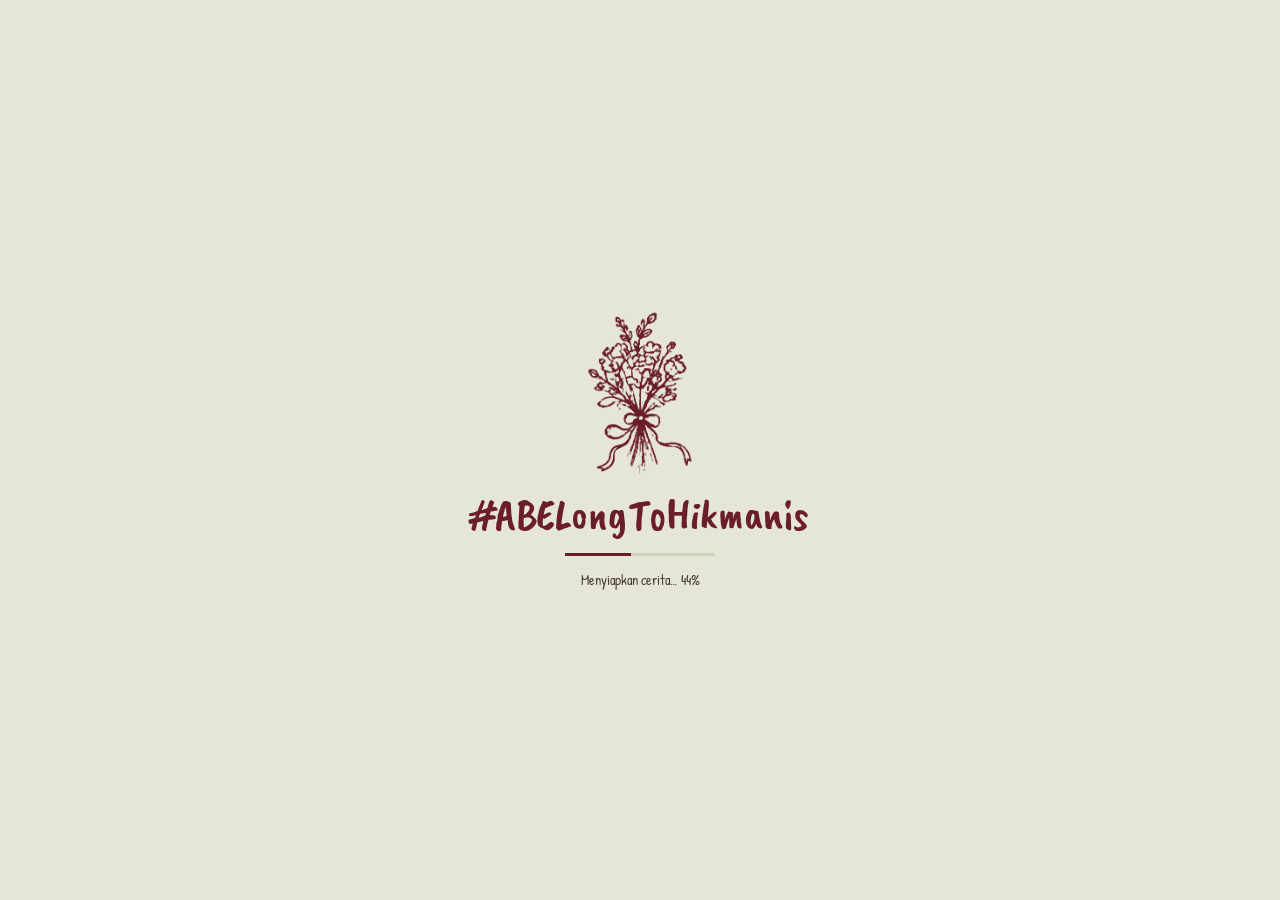
<file: index.html>
<!doctype html>
<html lang="id">
<head>
<meta charset="utf-8">
<meta name="viewport" content="width=device-width, initial-scale=1.0, maximum-scale=1.0, user-scalable=no, viewport-fit=cover">
<meta name="theme-color" content="#E5E6D6">
<meta name="format-detection" content="telephone=no">
<meta name="description" content="Dengan penuh kebahagiaan, kami mengundang Anda untuk hadir di hari istimewa kami.">
<meta property="og:type" content="website"><meta property="og:locale" content="id_ID"><meta property="og:title" content="Abel Tan &amp; Hikmanis — Undangan Pernikahan"><meta property="og:description" content="Kami mengundang Anda untuk hadir di hari istimewa kami."><meta property="og:url" content="https://abelongtohikmanis.web.id/"><meta property="og:site_name" content="Abel Tan &amp; Hikmanis"><meta property="og:image" content="https://abelongtohikmanis.web.id/assets/og/og-preview.png?v=3"><meta property="og:image:type" content="image/png"><meta property="og:image:alt" content="Undangan pernikahan Abel Tan &amp; Hikmanis, Minggu 3 Januari 2027"><meta name="twitter:card" content="summary_large_image"><meta property="og:image:width" content="1200"><meta property="og:image:height" content="630">
<title>Undangan Pernikahan Abel Tan &amp; Hikmanis</title>
<link rel="icon" href="/favicon.ico" sizes="48x48">
<link rel="icon" type="image/png" href="/assets/icon-192.png" sizes="192x192">
<link rel="apple-touch-icon" href="/apple-touch-icon.png">
<link rel="preload" href="assets/fonts/caveat-brush-latin-400-normal.woff2" as="font" type="font/woff2" crossorigin>
<link rel="preload" href="assets/fonts/yellowtail-latin-400-normal.woff2" as="font" type="font/woff2" crossorigin>
<link rel="preload" href="assets/fonts/patrick-hand-latin-400-normal.woff2" as="font" type="font/woff2" crossorigin>
<link rel="preload" href="assets/fonts/playfair-display-latin-600-normal.woff2" as="font" type="font/woff2" crossorigin>
<link rel="preload" href="assets/illustrations/tint/01_floral_corner_maroon.webp" as="image" type="image/webp">
<link rel="stylesheet" href="css/style.css">
<script src="config.js" defer></script><script src="js/app.js" defer></script>
</head>
<body class="locked">
<noscript><style>.loader{display:none}.main-content{display:block!important}.rv{opacity:1!important;translate:none!important;scale:none!important}</style></noscript>
<div id="loader" class="loader" aria-live="polite"><img width="251" height="382" src="assets/illustrations/tint/02_buket_bunga_maroon.webp" alt="" class="loader-art"><div class="loader-names" id="loaderNames"></div><div class="loader-track"><span id="loaderBar"></span></div><small id="loaderPercent">Menyiapkan cerita… 0%</small></div>

<main id="app">
<section id="cover" class="cover">
 <img width="340" height="326" class="corner tl" src="assets/illustrations/tint/01_floral_corner_maroon.webp" alt="">
 <img width="340" height="326" class="corner tr" src="assets/illustrations/tint/01_floral_corner_orange.webp" alt="">
 <img width="340" height="326" class="corner bl" src="assets/illustrations/tint/01_floral_corner_orange.webp" alt="">
 <img width="340" height="326" class="corner br" src="assets/illustrations/tint/01_floral_corner_maroon.webp" alt="">
 <div class="cover-inner">
  <p class="of">the wedding of</p>
  <h1 class="big-names" id="coverNames"></h1>
  <p class="yth">Yth: Bpk/Ibu/Saudara/i</p>
  <p id="guestName" class="guest-name">Tamu Undangan</p>
  <button id="openInvite" class="btn"><svg viewBox="0 0 24 24" aria-hidden="true"><path d="M3 10l9-6 9 6v10H3z"/><path d="M3 10l9 6 9-6"/></svg>Open Invitation</button>
 </div>
</section>
<div id="bookTransition" class="book-transition" aria-hidden="true"><div class="book-page"></div></div>

<div id="mainContent" class="main-content" inert>
<section class="section hero" id="home">
 <div class="art wiggle maple"><img width="900" height="949" decoding="async" src="assets/illustrations/pohon-maple.webp" alt="Ilustrasi pohon maple gaya garis tangan berwarna maroon" style="display:block;width:100%;height:auto"><svg class="maple-fx" viewBox="0 0 260 275" aria-hidden="true" xmlns="http://www.w3.org/2000/svg"><defs><symbol id="mpl" viewBox="0 0 100 100"><path d="M50 4L57 20L66 12L66 32L86 24L80 46L97 52L76 64L82 76L56 70L54 84L54 96L46 96L46 84L44 70L18 76L24 64L3 52L20 46L14 24L34 32L34 12L43 20Z" style="fill:var(--f)" stroke="#6B1E27" stroke-width="4.5" stroke-linejoin="round"/><path d="M50 94V26M50 70L28 56M50 70L72 56M50 52L34 34M50 52L66 34" stroke="#6B1E27" stroke-opacity=".55" stroke-width="2.2" fill="none" stroke-linecap="round"/></symbol></defs><g transform="translate(80 138)"><g class="fall" style="--dx:-22px;--h:118px;--t:9s;--d:-0s"><use href="#mpl" x="-6.5" y="-6.5" width="13" height="13" style="--f:#F3E1DE"/></g></g><g transform="translate(185 143)"><g class="fall" style="--dx:26px;--h:113px;--t:10s;--d:-2.5s"><use href="#mpl" x="-6.0" y="-6.0" width="12" height="12" style="--f:#6B1E27"/></g></g><g transform="translate(128 154)"><g class="fall" style="--dx:-14px;--h:102px;--t:8.5s;--d:-4.5s"><path d="M0 6.1C-6.1 1.1 -3.8 -5.0 0 -1.6C3.8 -5.0 6.1 1.1 0 6.1Z" fill="#E6BDBB" stroke="#6B1E27" stroke-width="1.1" stroke-linejoin="round"/></g></g><g transform="translate(205 121)"><g class="fall" style="--dx:-28px;--h:135px;--t:11s;--d:-6s"><use href="#mpl" x="-6.0" y="-6.0" width="12" height="12" style="--f:#EBCDC9"/></g></g><g transform="translate(62 126)"><g class="fall" style="--dx:18px;--h:130px;--t:9.5s;--d:-7.5s"><path d="M0 5.5C-5.5 1.0 -3.5 -4.5 0 -1.5C3.5 -4.5 5.5 1.0 0 5.5Z" fill="#6B1E27" stroke="#6B1E27" stroke-width="1.1" stroke-linejoin="round"/></g></g></svg></div>
 <p class="of">the wedding of</p><h2 class="big-names" id="heroNames"></h2>
 <p class="date" id="heroDate"></p><p class="copy" id="openingCopy"></p>
 <img width="443" height="121" class="art" src="assets/illustrations/tint/05_divider_daun_green.webp" alt="">
</section>

<section class="section quote-section"><p class="quote-source" id="quoteSource"></p><p class="quote" id="quoteText"></p></section>

<section class="section" id="couple">
 <h2 class="head">The Bride <i>&amp;</i><br>The Groom</h2>
 <div class="art wiggle arch-photo"><div class="arch-photo-in"><img decoding="async" width="632" height="1039" src="assets/illustrations/prewed-couple-maroon.webp" alt="Foto prewedding kedua mempelai dalam gaya sketsa garis maroon"></div><img class="arch-photo-frame" width="340" height="393" decoding="async" src="assets/illustrations/tint/04_arch_bunga_maroon.webp" alt=""></div>
 <p class="copy">Dengan penuh rasa syukur, kami perkenalkan kedua mempelai.</p>
</section>
<section class="section profile">
 <div class="frame"><img loading="lazy" decoding="async" id="bridePhoto" alt=""><img loading="lazy" decoding="async" width="334" height="343" class="frame-art" src="assets/illustrations/tint/06_frame_floral_green.webp" alt=""></div>
 <h3 class="name green" id="brideName"></h3><p class="parents" id="brideParents"></p><a id="brideIg" class="ig green-bg" target="_blank" rel="noopener" hidden aria-label="Instagram mempelai wanita"></a>
</section>
<section class="section profile">
 <div class="frame"><img loading="lazy" decoding="async" id="groomPhoto" alt=""><img loading="lazy" decoding="async" width="334" height="343" class="frame-art" src="assets/illustrations/tint/06_frame_floral_maroon.webp" alt=""></div>
 <h3 class="name" id="groomName"></h3><p class="parents" id="groomParents"></p><a id="groomIg" class="ig" target="_blank" rel="noopener" hidden aria-label="Instagram mempelai pria"></a>
</section>

<section class="section story-section" id="story"><h2 class="head">Our Story</h2><div id="storyList" class="story-list"></div></section>

<section class="section" id="countdownSec"><h2 class="head">Save The Date</h2><div id="countdown" class="countdown"></div><button id="calendarBtn" class="btn">Simpan ke Kalender</button></section>

<section class="section" id="event">
 <h2 class="head">Akad Nikah <i>&amp;</i> Resepsi</h2>
 <img loading="lazy" decoding="async" width="249" height="160" class="art" src="assets/illustrations/tint/03_cincin_pernikahan_green.webp" alt="" style="width:170px">
 <div class="ev"><h3>Akad Nikah</h3><p id="akadDate"></p><p id="akadTime"></p><b id="akadVenue"></b><p id="akadAddress"></p></div>
 <div class="ev"><h3>Resepsi</h3><p id="receptionDate"></p><p id="receptionTime"></p><b id="receptionVenue"></b><p id="receptionAddress"></p></div>
 <a id="routeBtn" class="btn" target="_blank" rel="noopener"><svg viewBox="0 0 24 24" aria-hidden="true"><path d="M12 21s7-6.2 7-11a7 7 0 10-14 0c0 4.8 7 11 7 11z"/><circle cx="12" cy="10" r="2.5"/></svg>Detail Lokasi</a>
</section>

<section class="section" id="gift">
 <h2 class="head">Wedding Gift</h2>
 <img loading="lazy" decoding="async" width="326" height="256" class="art" src="assets/illustrations/tint/08_kado_pita_maroon.webp" alt="" style="width:190px">
 <h3 class="head sm">Kirim Kado</h3><div id="accounts"></div><p class="copy" id="giftAddress"></p>
</section>

<section class="section" id="rsvp">
 <h2 class="big-title">RSVP</h2><h3 class="head sm">Konfirmasi Kehadiran<br>&amp; Ucapan untuk mempelai</h3>
 <div class="counts" id="counts"><div><b>0</b><span>Hadir</span></div><div><b>0</b><span>Tidak Hadir</span></div><div><b>0</b><span>Masih Ragu</span></div></div>
 <form id="rsvpForm">
  <input name="name" id="rsvpName" placeholder="Nama" required maxlength="80" autocomplete="name" aria-label="Nama">
  <textarea name="message" placeholder="Ucapan" maxlength="500" rows="3" aria-label="Ucapan"></textarea>
  <select name="status" aria-label="Konfirmasi kehadiran"><option value="Hadir">Hadir</option><option value="Tidak hadir">Tidak hadir</option><option value="Masih ragu">Masih ragu</option></select>
  <select name="guests" aria-label="Jumlah tamu"><option value="1">1 orang</option><option value="2">2 orang</option><option value="3">3 orang</option><option value="4">4 orang</option></select>
  <button class="btn" type="submit">Kirim</button><p class="form-status" id="rsvpStatus" role="status"></p>
 </form>
 <div id="wishList" class="wish-list" aria-live="polite"></div><button id="moreWishes" class="text-button" hidden>Lihat ucapan selanjutnya</button>
</section>

<section class="section" id="gallery">
 <img loading="lazy" decoding="async" width="340" height="326" class="g-corner tl" src="assets/illustrations/tint/01_floral_corner_green.webp" alt=""><img loading="lazy" decoding="async" width="340" height="326" class="g-corner br" src="assets/illustrations/tint/01_floral_corner_green.webp" alt="">
 <div class="g-top" aria-hidden="true"><i></i><svg viewBox="0 0 24 24"><path d="M12 21s-8-5.2-8-11a4.5 4.5 0 018-2.800A4.5 4.5 0 0120 10c0 5.800-8 11-8 11z"/></svg><i></i></div>
 <h2 class="head g-title">See you on our<br>Wedding Day</h2>
 <div class="g-wrap"><div id="galleryGrid" class="gallery-grid"></div></div>
</section>

<section class="section closing"><img loading="lazy" decoding="async" width="540" height="635" class="art" src="assets/illustrations/tint/13_buket_bunga_liar_alternatif_green.webp" alt="" style="width:170px"><p class="copy" id="closingCopy"></p><p class="date" id="thankYou"></p><h2 class="name" id="closingNames"></h2><p class="credit">Made with love</p></section>
</div>
</main>

<button id="musicToggle" class="fab music-toggle" aria-label="Putar atau jeda musik" hidden>♫</button><audio id="bgMusic" loop preload="none"></audio>
<nav id="bottomNav" class="dock" hidden aria-label="Navigasi halaman">
 <a href="#home" aria-label="Awal"><svg viewBox="0 0 24 24"><path d="M3 10l9-6 9 6v10H3z"/><path d="M3 10l9 6 9-6"/></svg></a>
 <a href="#couple" aria-label="Mempelai"><svg viewBox="0 0 24 24"><path d="M12 20s-7-4.5-7-10a4 4 0 017-2.5A4 4 0 0119 10c0 5.5-7 10-7 10z"/></svg></a>
 <a href="#event" aria-label="Acara"><svg viewBox="0 0 24 24"><rect x="3" y="5" width="18" height="16" rx="2"/><path d="M3 10h18M8 3v4M16 3v4"/></svg></a>
 <a href="#gift" aria-label="Hadiah"><svg viewBox="0 0 24 24"><rect x="3" y="9" width="18" height="12" rx="1"/><path d="M12 9v12M3 13h18M12 9C9 9 8 4 11 5c1 .5 1 4 1 4zM12 9c3 0 4-5 1-4-1 .5-1 4-1 4z"/></svg></a>
 <a href="#rsvp" aria-label="RSVP"><svg viewBox="0 0 24 24"><path d="M4 20h4L19 9l-4-4L4 16z"/><path d="M13 7l4 4"/></svg></a>
</nav>
<div id="lightbox" class="lightbox" hidden><button id="closeLightbox" aria-label="Tutup">×</button><button id="prevPhoto" aria-label="Foto sebelumnya">‹</button><img loading="lazy" decoding="async" id="lightboxImage" alt=""><button id="nextPhoto" aria-label="Foto berikutnya">›</button></div>
<div id="toast" class="toast" role="status"></div>
</body></html>
</file>
<file: css/style.css>
/* font lokal (self-hosted, tanpa request ke Google Fonts) */
@font-face{font-family:'Caveat Brush';font-style:normal;font-weight:400;font-display:block;src:url(../assets/fonts/caveat-brush-latin-400-normal.woff2) format('woff2')}
@font-face{font-family:'Yellowtail';font-style:normal;font-weight:400;font-display:block;src:url(../assets/fonts/yellowtail-latin-400-normal.woff2) format('woff2')}
@font-face{font-family:'Patrick Hand';font-style:normal;font-weight:400;font-display:block;src:url(../assets/fonts/patrick-hand-latin-400-normal.woff2) format('woff2')}
@font-face{font-family:'Playfair Display';font-style:normal;font-weight:600;font-display:block;src:url(../assets/fonts/playfair-display-latin-600-normal.woff2) format('woff2')}
@font-face{font-family:'Playfair Display';font-style:normal;font-weight:700;font-display:block;src:url(../assets/fonts/playfair-display-latin-700-normal.woff2) format('woff2')}
:root{--ink:#6B1E27;--green:#2F4A38;--orange:#E8892B;--paper:#E5E6D6;--paper2:#DCDECB;--text:#4A3A38;--muted:#666b5a;
--brush:'Caveat Brush','Brush Script MT',cursive;--head:'Yellowtail','Brush Script MT',cursive;--body:'Patrick Hand','Comic Sans MS',sans-serif;--serif:'Playfair Display',Georgia,serif}
*{box-sizing:border-box}[hidden]{display:none!important}
html{scroll-behavior:smooth;scroll-snap-type:y proximity;background:#d3d5c3;touch-action:manipulation;-webkit-tap-highlight-color:transparent}
body{margin:0;background:var(--paper);color:var(--text);font:18px/1.45 var(--body);-webkit-text-size-adjust:100%;
background-image:url("data:image/svg+xml,%3Csvg viewBox='0 0 180 180' xmlns='http://www.w3.org/2000/svg'%3E%3Cfilter id='n'%3E%3CfeTurbulence type='fractalNoise' baseFrequency='.8' numOctaves='3' stitchTiles='stitch'/%3E%3C/filter%3E%3Crect width='100%25' height='100%25' filter='url(%23n)' opacity='.05'/%3E%3C/svg%3E")}
body.locked{overflow:hidden;height:100vh;height:100svh}
/* selama sampul terkunci, isi undangan tidak ikut ada di dokumen (mencegah scroll tembus / posisi scroll ter-restore di iOS) */
body.locked .main-content{display:none}
img{max-width:100%;height:auto}
/* loader */
.loader{position:fixed;inset:0;z-index:100;background:var(--paper);display:flex;flex-direction:column;align-items:center;justify-content:center;gap:14px;transition:opacity .6s,visibility .6s}
.loader.done{opacity:0;visibility:hidden;pointer-events:none}
.loader-art{width:110px;animation:draw 2.2s ease-out both}
.loader-names{max-width:92vw;text-align:center;overflow-wrap:anywhere;font:clamp(28px,9.5vw,44px)/1.1 var(--brush);color:var(--ink);animation:lfade .9s .8s both}
.loader-track{width:150px;height:3px;background:#cfd1bd;animation:lfade .6s 1.2s both}.loader-track span{display:block;height:100%;width:0;background:var(--ink);transition:width .15s linear}
.loader small{color:var(--text);font-size:14px;animation:lfade .6s 1.2s both}@keyframes lfade{from{opacity:0;transform:translateY(8px)}to{opacity:1;transform:none}}
/* layout */
.cover,.main-content{max-width:480px;margin:0 auto}
.main-content{background:var(--paper);overflow:hidden}
.section{position:relative;min-height:100vh;min-height:100svh;display:flex;flex-direction:column;align-items:center;justify-content:center;gap:14px;text-align:center;padding:64px 26px 104px;scroll-snap-align:start}
.art{display:block;margin:0 auto;object-fit:contain;position:relative}
/* typography */
.of{font:26px/1 var(--head);color:var(--green);margin:0 0 -4px}
.big-names{max-width:100%;overflow-wrap:anywhere;text-align:center;font:clamp(60px,24vw,116px)/.86 var(--brush);color:var(--ink);margin:6px 0;display:flex;flex-direction:column;align-items:center}
.big-names i{font:italic 400 .4em/1 var(--serif);color:var(--green);margin:2px 0}
.head{max-width:100%;font:clamp(36px,12vw,54px)/1.05 var(--head);color:var(--ink);margin:0}.head i{font-style:normal;color:var(--orange)}.head.sm{font-size:38px}
.big-title{font:clamp(64px,22vw,96px)/.9 var(--brush);color:var(--ink);margin:0}
.name{font:clamp(34px,10vw,44px)/1.05 var(--head);color:var(--ink);margin:0}.name.green{color:var(--green)}
.date{font:italic 600 20px var(--serif);color:var(--green);margin:0}
.copy,.parents{max-width:340px;margin:0;font-size:19px}
.parents{color:var(--green);font-weight:700;font-size:17px}
.yth{margin:18px 0 0;font:700 15px var(--body);color:var(--text)}
.guest-name{font:600 24px var(--serif);margin:2px 0 14px;color:var(--text)}
/* buttons */
.btn{display:inline-flex;align-items:center;justify-content:center;gap:8px;min-height:44px;border:0;border-radius:6px;background:var(--green);color:#f4f1e4;padding:10px 18px;font:17px var(--body);cursor:pointer;text-decoration:none}
.btn svg,.dock svg{width:18px;height:18px;fill:none;stroke:currentColor;stroke-width:1.8;stroke-linecap:round;stroke-linejoin:round}
.text-button{border:0;background:none;color:var(--ink);text-decoration:underline;font:17px var(--body);cursor:pointer;padding:12px 16px;min-height:44px}
.btn[disabled]{opacity:.6;cursor:progress}.btn:disabled:hover{transform:none;box-shadow:none}
.ig{display:inline-block;width:44px;height:44px;border-radius:50%;background:var(--ink) url("data:image/svg+xml,%3Csvg xmlns='http://www.w3.org/2000/svg' viewBox='0 0 24 24' fill='none' stroke='%23fff' stroke-width='2'%3E%3Crect x='4' y='4' width='16' height='16' rx='5'/%3E%3Ccircle cx='12' cy='12' r='3.5'/%3E%3C/svg%3E") center/20px no-repeat}.ig.green-bg{background-color:var(--green)}
:focus-visible{outline:2px solid var(--orange);outline-offset:3px}
/* cover */
.cover{min-height:100vh;min-height:100svh;display:grid;place-items:center;position:relative;overflow:hidden;text-align:center;padding:44px 22px}
.corner{position:absolute;width:46%;max-width:210px;pointer-events:none}
.tl{top:-6px;left:-6px}.tr{top:-6px;right:-6px;transform:scaleX(-1)}.bl{bottom:-6px;left:-6px;transform:scaleY(-1)}.br{bottom:-6px;right:-6px;transform:scale(-1)}
.cover-inner{position:relative;z-index:1;display:flex;flex-direction:column;align-items:center}
/* transition */
.book-transition{position:fixed;inset:0;z-index:50;pointer-events:none;visibility:hidden}.book-transition.active{visibility:visible}
.book-page{position:absolute;inset:0;background:var(--paper);transform:scaleX(0);transform-origin:left;transition:transform .75s cubic-bezier(.7,0,.2,1)}.book-transition.active .book-page{transform:scaleX(1)}
/* quote */
.quote-source{font:700 26px/1.2 var(--serif);letter-spacing:.05em;color:#6a7160;margin:0}
.quote{font:21px/1.55 var(--body);letter-spacing:.04em;color:#666c58;max-width:360px;margin:0}
/* profile */
.frame{position:relative;width:min(78%,290px);aspect-ratio:334/343}
.frame>img:first-child{position:absolute;left:24.9%;right:18.9%;top:14.6%;bottom:10.8%;width:56.2%;height:74.6%;object-fit:cover}
.frame-art{position:absolute;inset:0;width:100%;height:100%}
/* story */
.story-list{width:100%;max-width:380px;text-align:left}
.story-item{display:grid;grid-template-columns:76px 1fr;gap:14px;padding:12px 0;border-bottom:1px dashed #b9bca8}
.story-item img{width:72px;height:72px;object-fit:contain}.story-item h3{font:700 22px var(--head);color:var(--ink);margin:0}.story-item p{margin:2px 0;font-size:16px}.story-item small{color:var(--muted)}
/* countdown */
.countdown{display:flex;gap:14px;justify-content:center}.countdown div{min-width:54px}
.countdown b{display:block;font:700 34px/1.1 var(--serif);color:var(--green)}.countdown span{font-size:15px;color:var(--ink)}
/* event / gift */
.ev{max-width:340px}.ev h3{font:34px/1.1 var(--head);color:var(--ink);margin:0}.ev p{margin:0;font-size:18px}.ev b{display:block;font:700 19px var(--body);color:var(--green)}
.account-card{max-width:320px;margin:0 auto 10px}.account-card small{font-size:17px;color:var(--ink)}.account-card p{margin:0}.account-card b{font:700 24px var(--serif);color:var(--green);letter-spacing:.04em}
/* rsvp */
.counts{display:flex;gap:10px;justify-content:center}
.counts div{border:1.5px solid var(--green);border-radius:8px;padding:6px 12px;min-width:80px;background:rgba(255,255,255,.2)}
.counts b{display:block;font:700 22px var(--serif);color:var(--ink)}.counts span{font-size:14px;color:var(--green)}
form{width:100%;max-width:360px;display:grid;gap:8px;text-align:left}
input,select,textarea{width:100%;border:1px solid #c2c5b0;border-radius:6px;background:#f1f2e6;padding:10px 12px;font:17px var(--body);color:var(--text);min-height:44px;-webkit-appearance:none;appearance:none;touch-action:manipulation}
select{background-image:url("data:image/svg+xml,%3Csvg xmlns='http://www.w3.org/2000/svg' viewBox='0 0 12 8' fill='none' stroke='%232F4A38' stroke-width='2'%3E%3Cpath d='M1 1l5 5 5-5'/%3E%3C/svg%3E");background-repeat:no-repeat;background-position:right 12px center;background-size:12px;padding-right:34px}
textarea{resize:vertical}form .btn{justify-self:start}.form-status{margin:0;font-size:15px;color:var(--ink);min-height:20px;overflow-wrap:anywhere}.form-status.err{color:#a3262a}.form-status.ok{color:var(--green);font-weight:700}
[aria-invalid=true]{border-color:#a3262a}select:disabled{opacity:.55}
.wish-list{width:100%;max-width:360px;text-align:left;max-height:280px;overflow:auto;overscroll-behavior:contain;-webkit-overflow-scrolling:touch}
.wish-card{background:rgba(255,255,255,.35);border-radius:6px;padding:8px 12px;margin-bottom:8px;font-size:16px}
.wish-card b{font:700 17px var(--body);color:var(--ink)}.wish-card em{font-style:normal;font-size:13px;color:var(--green);margin-left:6px}.wish-card p{margin:2px 0 0;overflow-wrap:anywhere}
/* gallery */
.closing{min-height:80vh;min-height:80svh}.credit{font:22px var(--head);color:var(--green);margin:0}
/* dock + fab */
.dock{position:fixed;z-index:20;left:50%;bottom:calc(12px + env(safe-area-inset-bottom));transform:translateX(-50%);width:min(92%,440px);display:flex;justify-content:space-around;background:var(--green);border-radius:12px;padding:8px;box-shadow:0 4px 14px rgba(0,0,0,.25)}
.dock a{color:#e9e7d5;width:48px;height:44px;display:grid;place-items:center;border-radius:8px;transition:background .2s}.dock a.active{background:rgba(255,255,255,.18);color:#fff}.dock svg{width:22px;height:22px}
.fab{position:fixed;z-index:19;right:max(14px,calc(50% - 226px));width:44px;height:44px;border-radius:50%;border:1.5px solid var(--green);background:var(--paper);color:var(--green);font-size:19px;cursor:pointer;padding:0;line-height:1}
.music-toggle{bottom:calc(84px + env(safe-area-inset-bottom))}
.lightbox{touch-action:none;overscroll-behavior:contain;position:fixed;inset:0;background:rgba(30,25,25,.94);z-index:60;display:flex;align-items:center;justify-content:space-around;padding:20px}
.lightbox img{max-width:calc(100vw - 120px);max-height:80vh;max-height:80svh;object-fit:contain}.lightbox button{border:0;background:none;color:#fff;font-size:34px;cursor:pointer;min-width:44px;min-height:44px;padding:0;line-height:1}.lightbox #closeLightbox{position:absolute;right:max(12px,env(safe-area-inset-right));top:max(10px,env(safe-area-inset-top))}
.toast{position:fixed;bottom:calc(84px + env(safe-area-inset-bottom));max-width:86vw;text-align:center;left:50%;transform:translate(-50%,20px);opacity:0;z-index:80;background:var(--green);color:#fff;padding:8px 14px;border-radius:6px;font-size:15px;transition:.25s;pointer-events:none}.toast.show{opacity:1;transform:translate(-50%,0)}
/* motion */
.wiggle{animation:wiggle 5s ease-in-out infinite}
.rv{opacity:0;transition:opacity .8s,translate .85s cubic-bezier(.2,.7,.2,1),scale .85s cubic-bezier(.2,.7,.2,1);transition-delay:0s}
.rv.u{translate:0 42px}.rv.d{translate:0 -38px}.rv.l{translate:-70px 0}.rv.r{translate:70px 0}.rv.z{scale:.72}
.ready .in .rv{opacity:1;translate:0 0;scale:1;transition-delay:var(--d,0s)}
.petal-layer{position:fixed;top:0;bottom:0;left:50%;width:min(100%,480px);transform:translateX(-50%);overflow:hidden;pointer-events:none;z-index:4}
.petal{position:absolute;top:-20px;pointer-events:none;color:var(--orange);animation:fall linear forwards}
@keyframes fall{to{transform:translateY(110vh) rotate(300deg);opacity:0}}@keyframes wiggle{0%,100%{transform:rotate(-.6deg)}50%{transform:rotate(.6deg)}}@keyframes draw{from{clip-path:inset(0 100% 0 0)}to{clip-path:inset(0 0 0 0)}}
@media(min-width:700px){html,body{background-color:#d3d5c3;background-image:none}.cover,.main-content{background-color:var(--paper);box-shadow:0 0 30px rgba(0,0,0,.12)}}
@media(prefers-reduced-motion:reduce){html{scroll-behavior:auto}*,*::before,*::after{animation-duration:.01ms!important;animation-iteration-count:1!important;transition-duration:.01ms!important}.petal{display:none}}

/* galeri: bingkai bunga + kolase 2-1 */
#gallery{gap:10px}
.g-corner{position:absolute;width:38%;max-width:170px;opacity:.14;pointer-events:none}.g-corner.tl{top:0;left:0}.g-corner.br{bottom:0;right:0;transform:scale(-1)}
.g-top{display:flex;align-items:center;gap:8px;width:min(70%,260px)}.g-top i{flex:1;border-top:1.5px solid var(--ink)}.g-top svg{width:20px;fill:var(--ink);stroke:none}
.g-title{position:relative}.g-title::before{content:"";position:absolute;left:-34px;top:8px;width:28px;height:28px;background:url("data:image/svg+xml,%3Csvg xmlns='http://www.w3.org/2000/svg' viewBox='0 0 30 30' fill='none' stroke='%232F4A38' stroke-width='2.4' stroke-linecap='round'%3E%3Cpath d='M6 8l9 3M4 17l10 0M8 26l8-6'/%3E%3C/svg%3E") center/contain no-repeat}.g-title::after{content:"";position:absolute;right:-34px;top:2px;width:28px;height:28px;background:url("data:image/svg+xml,%3Csvg xmlns='http://www.w3.org/2000/svg' viewBox='0 0 24 24' fill='none' stroke='%232F4A38' stroke-width='1.8' stroke-linejoin='round'%3E%3Cpath d='M12 21s-8-5.2-8-11a4.5 4.5 0 018-2.8A4.5 4.5 0 0120 10c0 5.8-8 11-8 11z'/%3E%3C/svg%3E") center/contain no-repeat}
.g-wrap{position:relative;width:100%;max-width:430px}.g-wrap::before,.g-wrap::after{content:"";position:absolute;width:22px;height:22px;background:url("data:image/svg+xml,%3Csvg xmlns='http://www.w3.org/2000/svg' viewBox='0 0 30 30' fill='none' stroke='%232F4A38' stroke-width='2.4' stroke-linecap='round'%3E%3Cpath d='M6 8l9 3M4 17l10 0M8 26l8-6'/%3E%3C/svg%3E") center/contain no-repeat;pointer-events:none}.g-wrap::before{left:-6px;top:46%}.g-wrap::after{right:-6px;top:30%;transform:scaleX(-1)}
.gallery-grid{display:flex;flex-wrap:wrap;justify-content:center;width:100%}
.g-item{position:relative;width:52%;aspect-ratio:334/343;margin:0 -1%;padding:0;border:0;background:none;cursor:zoom-in}.g-item:nth-child(even){margin-top:14px}
.g-photo{position:absolute;left:24.9%;right:18.9%;top:14.6%;bottom:10.8%;overflow:hidden;background:#f2e9e3}.g-photo img{display:block;width:100%;height:100%;object-fit:cover}
.g-frame{position:absolute;inset:0;width:100%;height:100%;pointer-events:none}
.g-pill{position:absolute;left:50%;bottom:8%;transform:translateX(-50%);white-space:nowrap;background:#f4ece4;border:1.5px solid var(--ink);border-radius:14px;padding:1px 10px;font:700 13px var(--body);color:var(--ink)}


/* === Animasi tambahan: cinematic, lembut, tanpa mengubah layout atau fungsi === */
@keyframes coverReveal {
  from { opacity: 0; transform: translate3d(0,18px,0) scale(.96); }
  to   { opacity: 1; transform: translate3d(0,0,0) scale(1); }
}
.cover-inner{visibility:hidden}
.ready .cover-inner{visibility:visible}
.ready .cover-inner > * { animation: coverReveal .9s cubic-bezier(.2,.7,.2,1) both; }
.ready .cover-inner > *:nth-child(1) { animation-delay: .12s; }
.ready .cover-inner > *:nth-child(2) { animation-delay: .24s; }
.ready .cover-inner > *:nth-child(3) { animation-delay: .36s; }
.ready .cover-inner > *:nth-child(4) { animation-delay: .48s; }
.ready .cover-inner > *:nth-child(5) { animation-delay: .60s; }

@keyframes artFloat {
  0%,100% { transform: translateY(0) scale(1); }
  50% { transform: translateY(-5px) scale(1.018); }
}
.main-content .art:not(.wiggle) { animation: artFloat 7s ease-in-out infinite; }
.section:not(.vis) .art { animation-play-state: paused !important; }
.main-content .wiggle { animation: wiggle 6s ease-in-out infinite, artFloat 8s ease-in-out infinite; }

/* Foto mempelai: zoom halus ketika section tampil */
.frame > img:first-child { transition: transform 1.35s cubic-bezier(.2,.7,.2,1); }
.ready .in .frame > img:first-child { transform: scale(1.045); }
.frame-art { transition: transform 1.4s cubic-bezier(.2,.7,.2,1); }
.ready .in .frame-art { transform: scale(1.018); }

/* Foto galeri: zoom kecil saat disentuh/diarahkan */
.g-photo img { transition: transform .8s cubic-bezier(.2,.7,.2,1); }
.g-item:hover .g-photo img, .g-item:focus-visible .g-photo img { transform: scale(1.075); }
.g-item:active .g-photo img { transform: scale(1.025); }

/* Tombol terasa responsif tanpa menggeser tata letak */
.btn, .fab, .dock a { transition: transform .28s ease, box-shadow .28s ease, background-color .28s ease; }
.btn:hover, .fab:hover { transform: translateY(-2px); box-shadow: 0 7px 16px rgba(47,74,56,.16); }
.btn:active, .fab:active, .dock a:active { transform: scale(.97); }

/* Kartu kisah dan acara muncul dengan efek kedalaman ringan */
.story-item, .ev, .account-card, .wish-card {
  transition: transform .55s cubic-bezier(.2,.7,.2,1), box-shadow .55s ease;
}
.story-item:hover, .ev:hover, .account-card:hover { transform: translateY(-2px); }

/* Gerakan zoom sangat halus pada judul ketika elemen selesai masuk */
.ready .in .big-names, .ready .in .head, .ready .in .big-title {
  animation: titleSettle .9s .12s both;
}
@keyframes titleSettle {
  from { opacity: .55; }
  to { opacity: 1; }
}

@media (prefers-reduced-motion: reduce) {
  .cover-inner > *, .main-content .art, .main-content .wiggle,
  .ready .in .big-names, .ready .in .head, .ready .in .big-title {
    animation: none !important;
  }
  .frame > img:first-child, .frame-art, .g-photo img, .btn, .fab, .dock a {
    transition: none !important;
  }
}

/* === Pohon maple (hero) — gambar + daun/hati berguguran === */
.maple-fx{position:absolute;inset:0;width:100%;height:100%;pointer-events:none;overflow:visible}
.maple .fall{opacity:0;animation:mapleFall var(--t,9s) linear infinite;animation-delay:var(--d,0s)}
@keyframes mapleFall{
  0%{opacity:0;transform:translate(0,0) rotate(0)}
  10%{opacity:1}
  30%{transform:translate(calc(var(--dx)*.9),calc(var(--h)*.3)) rotate(100deg)}
  55%{transform:translate(calc(var(--dx)*-.3),calc(var(--h)*.6)) rotate(190deg)}
  85%{opacity:1}
  100%{opacity:0;transform:translate(calc(var(--dx)*.6),var(--h)) rotate(320deg)}
}
.section:not(.vis) .maple *{animation-play-state:paused}
@media (prefers-reduced-motion: reduce){.maple .fall{animation:none !important;opacity:0}}

/* === Hero: seluruh isi muat dalam satu layar (skala mengikuti tinggi layar) === */
.hero{height:100vh;height:100svh;min-height:0;box-sizing:border-box;justify-content:center;gap:clamp(4px,1.2svh,12px);padding:clamp(14px,3svh,40px) 22px calc(84px + env(safe-area-inset-bottom))}
.hero .maple{width:min(230px,26.5svh,70vw)}
.hero .maple img{height:auto}
.hero .of{font-size:clamp(19px,3.4svh,26px);margin:0}
.hero .big-names{font-size:clamp(40px,min(22vw,9.6svh),110px);margin:0}
.hero .date{font-size:clamp(14px,2.5svh,20px)}
.hero .copy{font-size:clamp(13px,2.3svh,19px);line-height:1.25;max-width:min(340px,100%)}
.hero > img.art:last-child{width:clamp(100px,14svh,190px);height:auto}

/* Foto prewed di dalam arch bunga */
.arch-photo{width:min(310px,82vw);aspect-ratio:340/393}
.arch-photo-in{position:absolute;left:32.9%;top:15.3%;width:41.8%;height:77.6%;overflow:hidden;border-radius:46% 46% 0 0/20% 20% 0 0}
.arch-photo-in img{position:absolute;left:50%;bottom:0;width:104%;height:auto;max-width:none;display:block;transform:translateX(-51%)}
.arch-photo-frame{position:absolute;inset:0;width:100%;height:100%;z-index:2}

/* Galeri: palet hijau sage menyesuaikan tone foto (greige/blush) */
#gallery .g-title{color:var(--green)}
#gallery .g-top i{border-top-color:var(--green)}#gallery .g-top svg{fill:var(--green)}
#gallery .g-corner{opacity:.18}
.g-photo{background:#e6ddd3}
.g-pill{border-color:var(--green);color:var(--green)}
</file>
